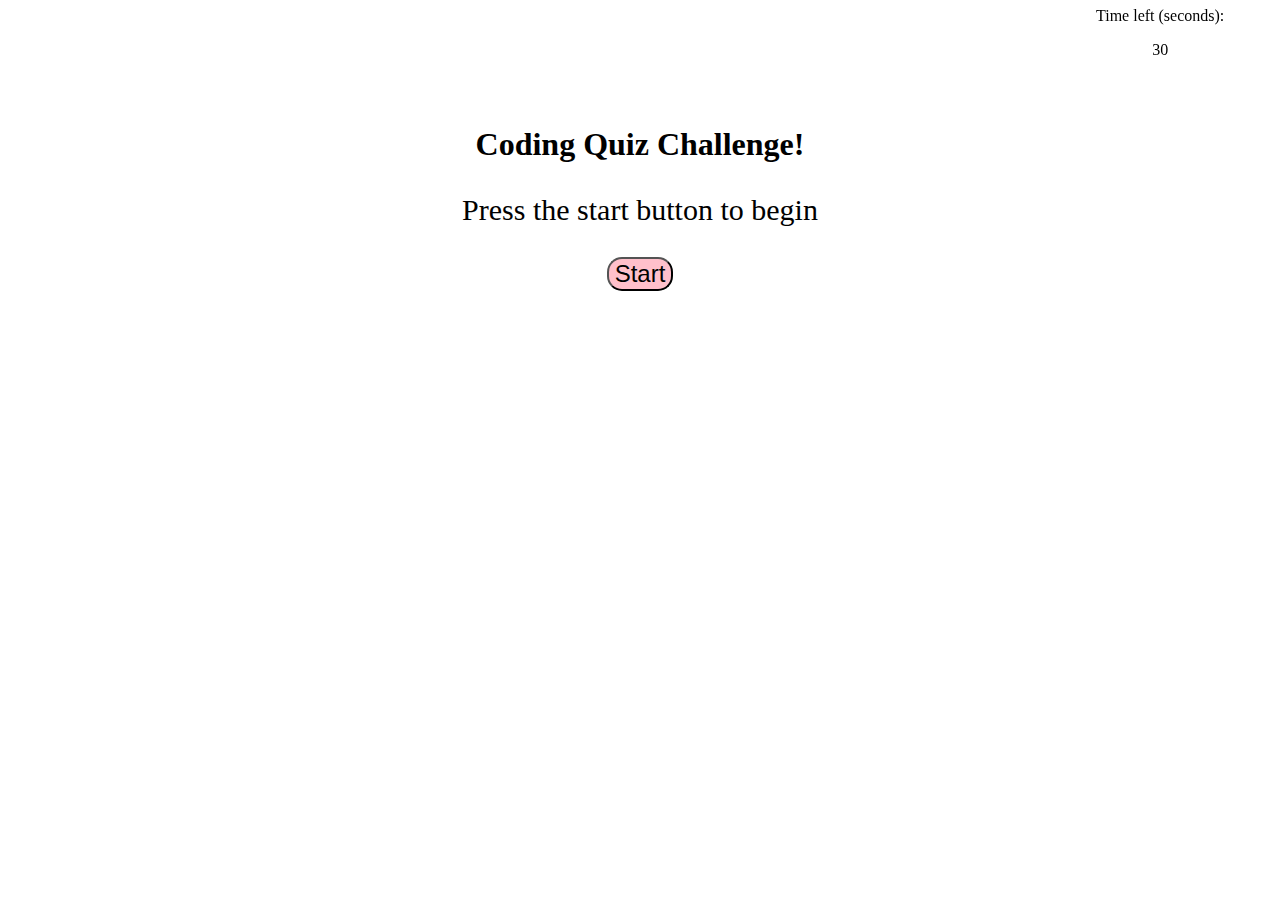
<file: index.html>
<!DOCTYPE html>
 <html lang="en">
 
 <head>
   <meta charset="UTF-8">
   <meta name="viewport" content="width=device-width, initial-scale=1.0">
   <title>Document</title>
   <link rel="stylesheet" href="hw.css">
 
 </head>
 
 <body>
 
   <div id="main">
     <h1> Coding Quiz Challenge! </h1>
     <p class="welcome"> Press the start button to begin </p>
     <button class="start"> Start </button>
   </div>
 
   <div class="top">
     <p class="timeleft"> Time left (seconds):</p>
     <p class="timer"> 30 </p>
     <script type="text/javascript"  src="Hww.js" charset="utf-8"> </script>
   </div>
 </body>
 
 </html>
</file>
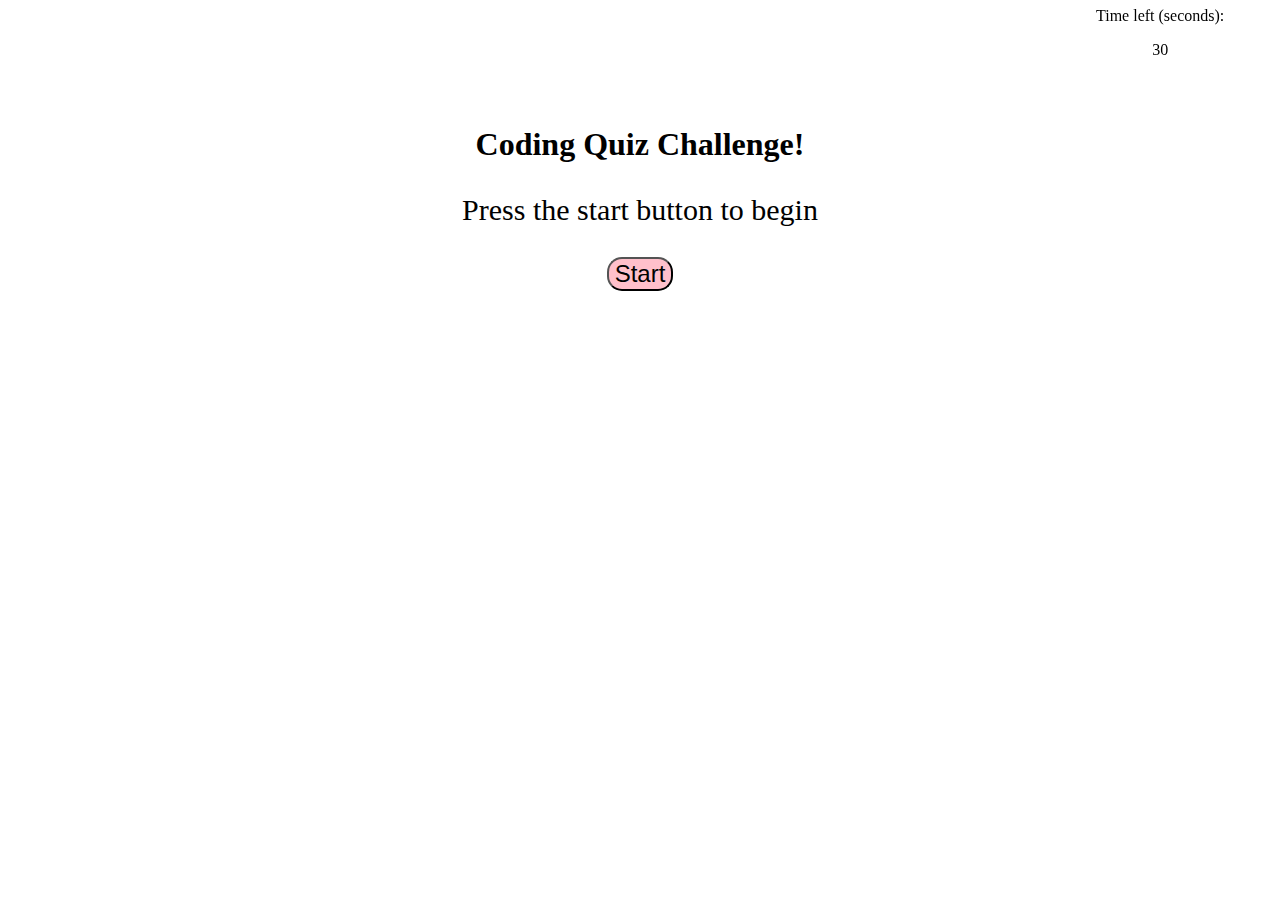
<file: hw.html>
<!DOCTYPE html>
 <html lang="en">
 
 <head>
   <meta charset="UTF-8">
   <meta name="viewport" content="width=device-width, initial-scale=1.0">
   <title>Document</title>
   <link rel="stylesheet" href="hw.css">
 
 </head>
 
 <body>
 
   <div id="main">
     <h1> Coding Quiz Challenge! </h1>
     <p class="welcome"> Press the start button to begin </p>
     <button class="start"> Start </button>
   </div>
 
   <div class="top">
     <p class="timeleft"> Time left (seconds):</p>
     <p class="timer"> 30 </p>
     <script type="text/javascript"  src="Hww.js" charset="utf-8"> </script>
   </div>
 </body>
 
 </html>
</file>
<file: hw.css>
.welcome {
    text-align: center;
    font-size: 30px;
    }
    
    h1 { 
        text-align: center;  
    }
    
    div { 
        margin-top: 10%;
        text-align: center ;
    
    }
    
    .start {
        border-radius: 15px;
        background-color: pink;
        font-size: x-large;    
    }
    
    .top {
    position: fixed;
    margin-left: 85%;
    margin-top: -300px;
    }
</file>
